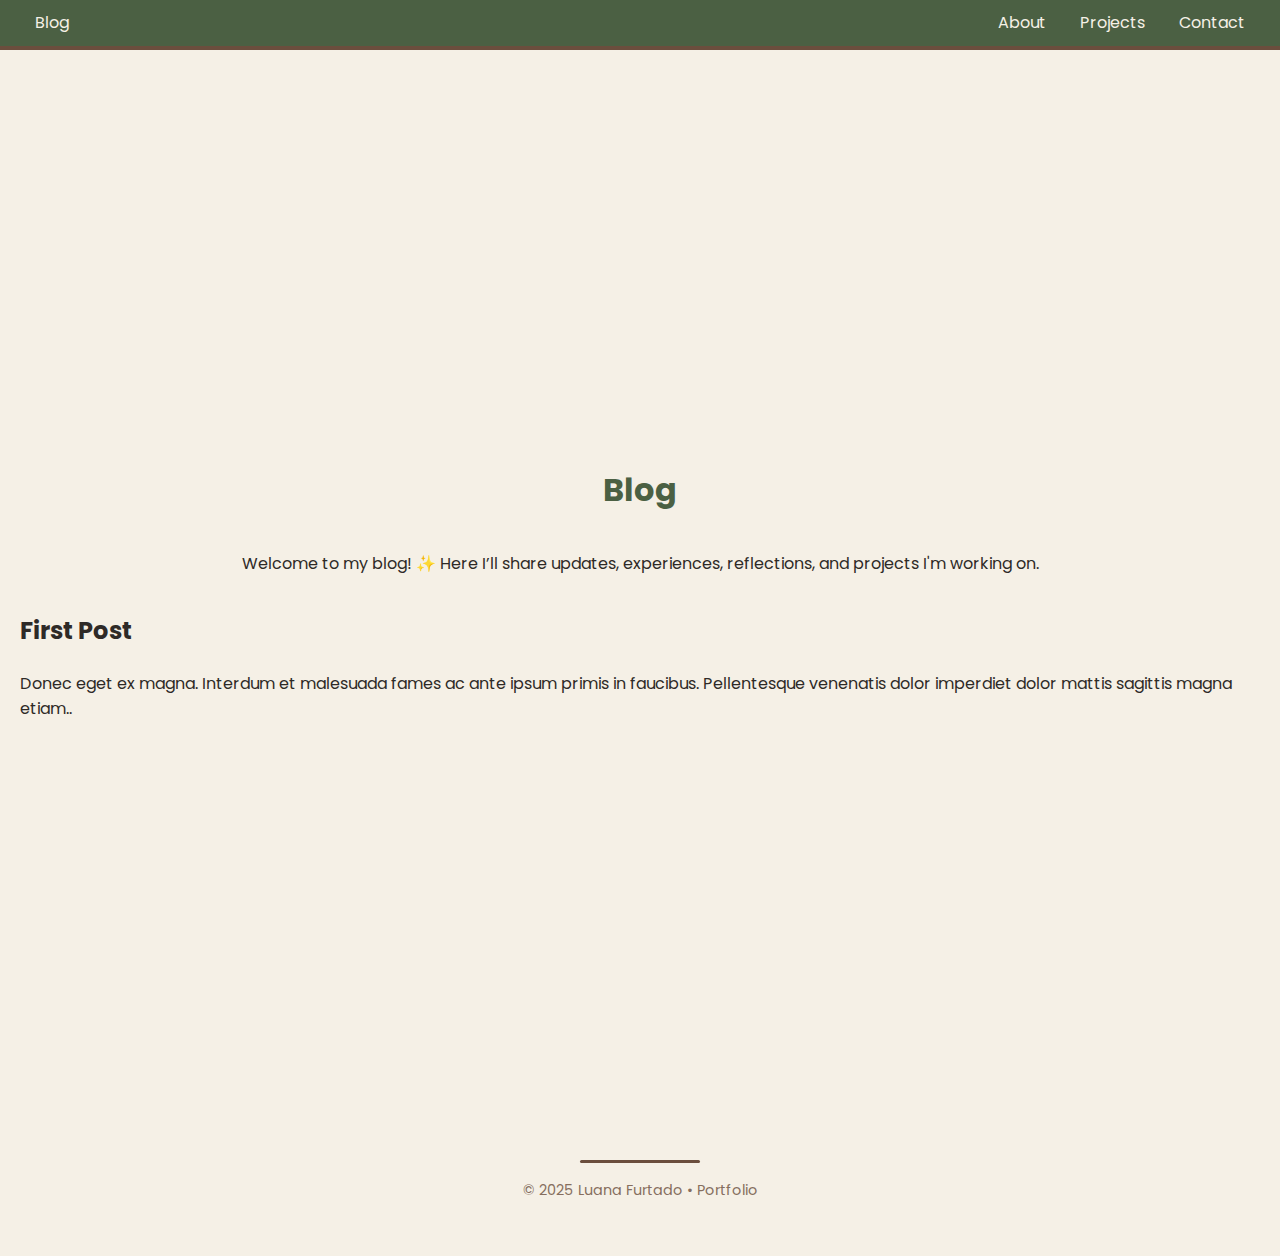
<file: blog.html>
<!DOCTYPE html>
<html lang="en">

<head>
  <meta charset="UTF-8" />
  <meta name="viewport" content="width=device-width, initial-scale=1.0" />
  <link href="https://fonts.googleapis.com/css2?family=Dancing+Script:wght@400;600&display=swap" rel="stylesheet">
  <link href="https://fonts.googleapis.com/css2?family=Poppins:wght@300;400;600&display=swap" rel="stylesheet">
  <link rel="stylesheet" href="styles.css">
  <link rel="stylesheet" href="media_queries.css">

  <title>Blog – Luana Furtado</title>
</head>

<body>

  <!-- NAVBAR -->
  <header class="navbar">
    <nav class="nav-links">
      <div class="nav-left">
        <a href="blog.html">Blog</a>
      </div>

      <div class="nav-right">
        <a href="index.html#about">About</a>
        <a href="index.html#projects">Projects</a>
        <a href="index.html#contact">Contact</a>
      </div>
    </nav>
  </header>

  <!-- BLOG CONTENT -->
  <section id="blog" style="margin-top:120px;">
    <h1 class="section-title">Blog</h1>
    <p>Welcome to my blog! ✨  
    Here I’ll share updates, experiences, reflections, and projects I'm working on.</p>

    <!-- Example of a blog post card -->
    <div class="blog-post">
      <h2>First Post</h2>
      <p>Donec eget ex magna. Interdum et malesuada fames ac ante ipsum primis in faucibus. Pellentesque venenatis dolor imperdiet dolor mattis sagittis magna etiam..</p>
    </div>

  </section>

 <!-- footer -->
  <footer class="site-footer">
    <div class="footer-line"></div>
    <p>© 2025 Luana Furtado • Portfolio</p>
  </footer>


</body>
</html>
</file>
<file: styles.css>
/* Colors */
:root {
  --green-moss: #4b6043;
  --blush-pink: #d6a7a1;
  --warm-brown: #6b4e3d;
  --soft-beige: #f5f0e6;
  --text-dark: #2e2a27;
}

/* Base */
html {
  scroll-behavior: smooth;
}

body {
  margin: 0;
  padding: 0;
  height: 100vh;
  overflow-y: scroll;
  scroll-snap-type: y mandatory;
  background-color: var(--soft-beige);
  color: var(--text-dark);
  font-family: 'Poppins', 'Helvetica', sans-serif;
  line-height: 1.6;
}

.visually-hidden {
  position: absolute;
  left: -9999px;
}

/* Sections layout */
section {
  height: 100vh;
  scroll-snap-align: start;
  display: flex;
  align-items: center;
  justify-content: center;
  flex-direction: column;
  padding: 20px;
}

/* Navbar */
.navbar {
  position: fixed;
  top: 0;
  left: 0;
  width: 100%;
  display: flex;
  justify-content: flex-end;
  align-items: center;
  padding: 10px 20px;
  background: var(--green-moss);
  border-bottom: 4px solid var(--warm-brown);
  z-index: 1000;
  box-sizing: border-box;
}

.nav-links {
  display: flex;
  justify-content: space-between;
  align-items: center;
  width: 100%;
}

.nav-left a,
.nav-right a {
  text-decoration: none;
  color: var(--soft-beige);
  margin: 0 15px;
  font-weight: 400;
}

.nav-links a:hover {
  color: var(--blush-pink);
}

/* Header */
header {
  text-align: center;
  padding: 60px 20px 30px;
}

.site-title {
  color: var(--green-moss);
  font-size: 3rem;
  text-align: center;
  margin-bottom: 10px;
}

/* About section */
.about-container {
  display: flex;
  align-items: center;
  justify-content: center;
  gap: 60px;
  max-width: 1200px;
  margin: 100px auto;
  padding: 40px 20px;
}

.profile-photo {
  width: 440px;
  height: 440px;
  border-radius: 50%;
  border: 4px solid var(--warm-brown);
  transition: transform 0.3s ease, box-shadow 0.3s ease;
}

.about-text {
  max-width: 650px;
  text-align: center;
}

.about-text h2 {
  color: var(--green-moss);
  margin-bottom: 20px;
  font-size: 2.4rem;
}

.about-text p {
  color: var(--text-dark);
  line-height: 1.8;
  font-size: 1.25rem;
}

/* About hover effects */
.about-text:hover {
  transform: scale(1.03);
  transition: transform 0.25s ease;
}

.profile-photo:hover {
  transform: scale(1.05);
  box-shadow: 0 4px 10px rgba(0,0,0,0.2);
}

/* Projects section */
#projects {
  height: 100vh;
  scroll-snap-align: start;
  display: flex;
  flex-direction: column;
  align-items: center;
  justify-content: flex-start;
  padding-top: 120px;
  box-sizing: border-box;
}

.section-title {
  text-align: center;
  color: var(--green-moss);
  margin-bottom: 20px;
  font-size: 2rem;
}

.carousel-wrapper {
  position: relative;
  width: 100%;
  max-width: 95vw;
  margin: 0 auto;
}

.projects-carousel {
  display: flex;
  flex-wrap: nowrap;
  gap: 40px;
  overflow-x: auto;
  overflow-y: hidden;
  scroll-snap-type: x mandatory;
  width: 100%;
  max-width: 1400px;
  margin: 0 auto;
  padding: 40px 0;
  box-sizing: border-box;
  scroll-behavior: smooth;
}

.projects-carousel::-webkit-scrollbar {
  display: none;
}

.carousel-btn {
  position: absolute;
  top: 50%;
  transform: translateY(-50%);
  background: var(--warm-brown);
  color: var(--soft-beige);
  border: none;
  padding: 40px 16px;
  font-size: 2rem;
  border-radius: 8px;
  cursor: pointer;
  z-index: 20;
  transition: background 0.2s ease;
}

.carousel-btn.left {
  left: 20px;
}

.carousel-btn.right {
  right: 20px;
}

.carousel-btn:hover {
  background: var(--green-moss);
}

.project-card {
  list-style: none;
  background-color: var(--soft-beige);
  border: 2px solid var(--warm-brown);
  border-radius: 16px;
  box-shadow: 0 4px 10px rgba(107, 78, 61, 0.2);
  text-align: center;
  width: 340px;
  min-width: 340px;
  padding: 20px;
  scroll-snap-align: center;
  transition: transform 0.3s ease;
}

.project-card:hover {
  transform: scale(1.03);
}

.project-image {
  width: 100%;
  height: 220px;
  object-fit: cover;
  border: 4px solid var(--warm-brown);
  border-radius: 12px;
  margin-bottom: 12px;
}

.project-info h3 {
  color: var(--green-moss);
  margin-bottom: 8px;
}

.project-info p {
  font-size: 0.95rem;
  color: var(--text-dark);
  margin-bottom: 12px;
}

.project-link {
  display: inline-block;
  background-color: var(--warm-brown);
  color: var(--soft-beige);
  padding: 8px 16px;
  border-radius: 8px;
  text-decoration: none;
  transition: background-color 0.2s ease;
}

.project-link:hover {
  background-color: var(--green-moss);
}

.social-media img {
  width: 52px;
  height: 52px;
  border-radius: 50%;
  margin: 0 8px;
  border: 2px solid var(--warm-brown);
  padding: 4px;
  transition: transform 0.2s ease;
}

.social-media img:hover {
  transform: scale(1.1);
}

/* Contact section */
.contact-section {
  height: 100vh;
  display: flex;
  flex-direction: column;
  justify-content: flex-start;
  align-items: center;
  padding-top: 120px;
  padding-left: 20px;
  padding-right: 20px;
  background-color: var(--soft-beige);
  text-align: center;
  border-top: 3px solid var(--warm-brown);
}

.contact-section h2 {
  color: var(--green-moss);
  font-size: 2.4rem;
  margin-bottom: 12px;
}

.contact-section p {
  max-width: 600px;
  margin: 0 auto 30px;
  color: var(--text-dark);
  font-size: 1.15rem;
  line-height: 1.6;
}

.contact-form {
  width: 100%;
  max-width: 600px;
  margin: 0 auto;
  display: flex;
  flex-direction: column;
  text-align: left;
  background-color: #fffaf5;
  border: 2px solid var(--warm-brown);
  border-radius: 12px;
  padding: 32px 36px;
  box-shadow: 0 4px 10px rgba(107, 78, 61, 0.15);
}

.contact-form label {
  text-align: left;
  margin-bottom: 6px;
  font-weight: 600;
  color: var(--green-moss);
}

.two-cols {
  display: flex;
  gap: 20px;
  width: 100%;
  margin-bottom: 20px;
}

.two-cols > div {
  flex: 1;
  display: flex;
  flex-direction: column;
}

.contact-form input,
.contact-form textarea {
  width: 100%;
  padding: 12px 14px;
  margin-bottom: 20px;
  border: 2px solid var(--warm-brown);
  border-radius: 10px;
  font-family: 'Poppins', sans-serif;
  font-size: 1rem;
  background-color: var(--soft-beige);
  box-sizing: border-box;
  transition: border-color 0.2s ease, box-shadow 0.2s ease;
}

.contact-form textarea {
  margin-top: 6px;
}

.contact-form:hover {
  transform: scale(1.03);
  transition: transform 0.25s ease;
}

.contact-form input:focus,
.contact-form textarea:focus {
  outline: none;
  border-color: var(--green-moss);
}

/* Footer */
.site-footer {
  width: 100%;
  text-align: center;
  padding: 40px 0;
  margin-top: 60px;
  scroll-snap-align: end;
}

.footer-line {
  width: 120px;
  height: 3px;
  background-color: var(--warm-brown);
  margin: 0 auto 16px auto;
  border-radius: 2px;
}

.site-footer p {
  font-size: 0.9rem;
  color: var(--warm-brown);
  opacity: 0.8;
}

/* Animations */
.animated-title,
.animated-text {
  opacity: 1;
  transform: translateX(0);
}

.run-slide-in {
  animation: slide-in 1.4s ease forwards;
}

@keyframes slide-in {
  from {
    transform: translateX(150vw);
    opacity: 0;
  }
  to {
    transform: translateX(0);
    opacity: 1;
  }
}
</file>
<file: media_queries.css>
/* Small screens (mobile) */
@media (max-width: 600px) {

  section {
    height: auto;                 /* sections expand on small screens */
    padding-top: 100px;
    padding-bottom: 40px;
  }

  .about-container {
    flex-direction: column;       /* Stacks image + text for mobile */
    gap: 24px;
    margin: 120px auto 40px auto;
    padding: 20px;
    text-align: center;           /* Centers text */
  }

  .profile-photo {
    width: 260px;                 /* Smaller profile photo */
    height: 260px;
  }

  .about-text {
    max-width: 100%;              /* Text expands on screens */
  }

  #projects {
    height: auto;                 /* Avoids huge fixed height on mobile */
    padding-top: 120px;
  }

  .projects-carousel {
    gap: 20px;                    /* Smaller spacing for scrolling */
    padding: 20px 0;
  }

  .contact-section {
    height: auto;                 /* Contact section expands to fit content and adds vertical padding */
    padding-top: 120px;
    padding-bottom: 60px;
  }

  .contact-form {
    width: 100%;                  /* Makes the form a single column */
    max-width: 100%;
    padding: 20px;
  }
}



/* Medium screens (tablets) */
@media (min-width: 601px) and (max-width: 1024px) {

  .about-container {
    gap: 40px;                    /* More spacing between image and text */
    padding: 20px;
    margin: 140px auto 60px;
  }

  .profile-photo {
    max-width: 340px;             /* Larger image for tablets */
    height: auto;
  }

  .about-text {
    max-width: 90%;               /* Slightly wider text column */
    font-size: 1.1rem;            /* Slightly larger font for readability */
  }

  .projects-carousel {
    gap: 28px;                    /* More space between project cards */
    padding: 30px 0;
  }

  .project-card {
    max-width: 300px;             /* Slightly larger project cards */
    padding: 20px;
  }

  .contact-form {
    max-width: 80%;               /* Still a single-column layout on tablets */
    padding: 28px;
  }
}



/* Large screens (laptops/desktops) */
@media (min-width: 1025px) {

  .about-container {
    gap: 60px;                    /* Wide spacing for desktop layouts */
    padding: 40px;
    margin: 160px auto 80px;
  }

  .profile-photo {
    max-width: 420px;             /* Bigger profile photo for wide screens */
  }

  .about-text {
    max-width: 75%;               /* Balanced text width for desktop reading */
    font-size: 1.2rem;
  }

  .projects-carousel {
    gap: 40px;                    /* Large comfortable spacing */
    padding: 40px 0;
  }

  .project-card {
    max-width: 340px;             /* Desktop-sized project cards */
    padding: 28px;
  }

  .contact-form {
    max-width: 800px;             /* Form becomes centered two-column layout */
    padding: 40px 48px;
  }

  .two-cols {
    gap: 32px;                    /* Controls spacing between the two columns in the form */
  }

  .contact-form input,
  .contact-form textarea {
    font-size: 1.1rem;            /* Larger inputs for accessibility */
    padding: 14px;
  }

  .contact-form button {
    font-size: 1.1rem;
    padding: 14px 20px;
  }
}



/* Extra large screens (wide desktops) */
@media (min-width: 1200px) {

  .contact-section {
    padding: 120px 40px;          /* Extra spacing for wide displays */
  }

  .contact-form {
    max-width: 800px;             /* Keeps form from stretching too much */
    padding: 40px 48px;
  }

  .two-cols {
    gap: 32px;                    /* Column spacing remains balanced */
  }

  .contact-form input,
  .contact-form textarea {
    font-size: 1.1rem;            /* Comfortable sizing for large screens */
    padding: 14px;
  }

  .contact-form button {
    font-size: 1.1rem;
    padding: 14px 20px;
  }
}
</file>
